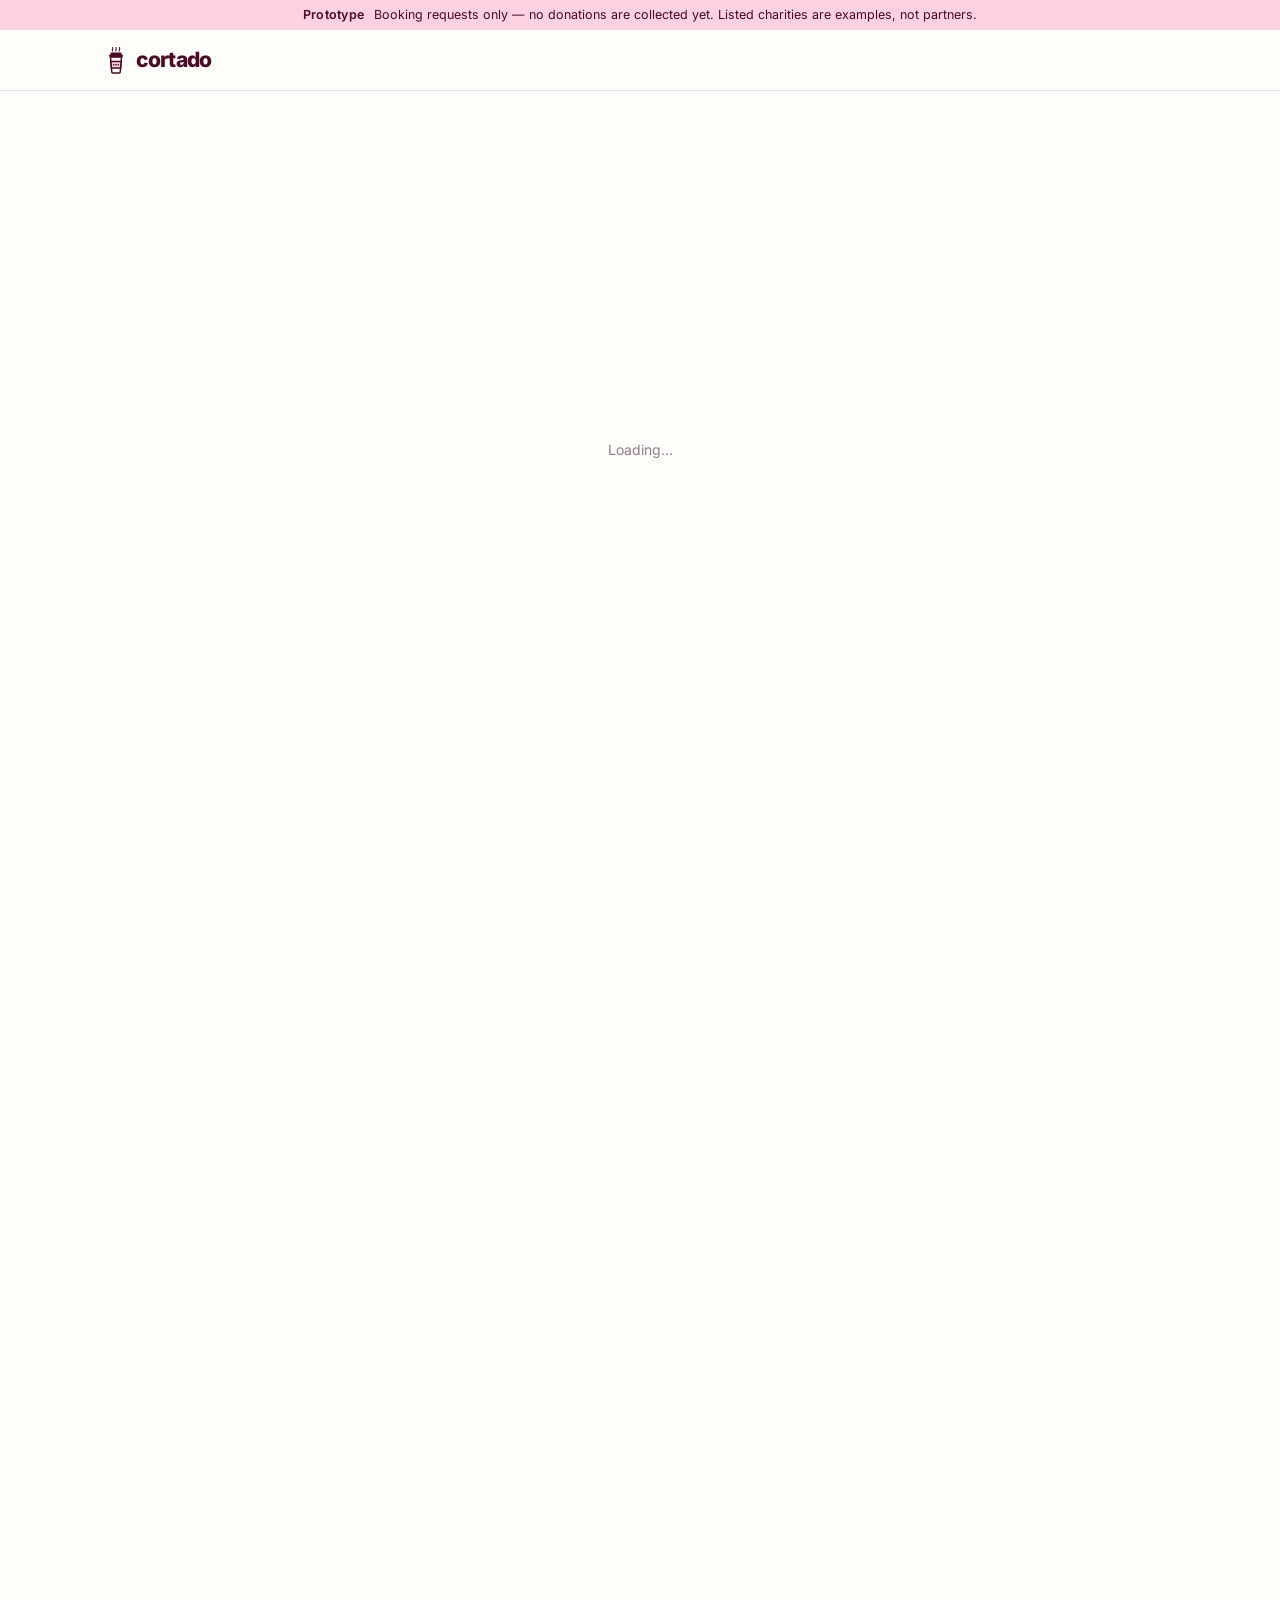
<file: index.html>
<!doctype html>
<html lang="en">
<head>
<meta charset="utf-8">
<meta name="viewport" content="width=device-width, initial-scale=1">
<title>Cortado</title>
<meta name="description" content="Cortado turns coffee-chat requests into scheduled one-on-one career conversations between students and bankers. Every chat is a donation to charity.">
<meta name="theme-color" content="#4A0A26">
<link rel="icon" href="assets/logo.svg" type="image/svg+xml">
<link rel="preload" href="fonts/inter-latin-wght-normal.woff2" as="font" type="font/woff2" crossorigin>
<link rel="stylesheet" href="styles.css?v=2">
</head>
<body>
<!-- icon sprite (referenced via <use href="#i-…">) -->
<svg width="0" height="0" style="position:absolute" aria-hidden="true" focusable="false">
  <defs>
    <symbol id="i-check" viewBox="0 0 24 24"><path d="M20 6 9 17l-5-5"/></symbol>
    <symbol id="i-shield-check" viewBox="0 0 24 24"><path d="M20 13c0 5-3.5 7.5-7.66 8.95a1 1 0 0 1-.67-.01C7.5 20.5 4 18 4 13V6a1 1 0 0 1 1-1c2 0 4.5-1.2 6.24-2.72a1.17 1.17 0 0 1 1.52 0C14.51 3.81 17 5 19 5a1 1 0 0 1 1 1z"/><path d="m9 12 2 2 4-4"/></symbol>
    <symbol id="i-cap" viewBox="0 0 24 24"><path d="M21.42 10.922a1 1 0 0 0-.019-1.838L12.83 5.18a2 2 0 0 0-1.66 0L2.6 9.08a1 1 0 0 0 0 1.832l8.57 3.908a2 2 0 0 0 1.66 0z"/><path d="M22 10v6"/><path d="M6 12.5V16a6 3 0 0 0 12 0v-3.5"/></symbol>
    <symbol id="i-briefcase" viewBox="0 0 24 24"><path d="M16 20V4a2 2 0 0 0-2-2h-4a2 2 0 0 0-2 2v16"/><rect width="20" height="14" x="2" y="6" rx="2"/></symbol>
    <symbol id="i-info" viewBox="0 0 24 24"><circle cx="12" cy="12" r="10"/><path d="M12 16v-4"/><path d="M12 8h.01"/></symbol>
    <symbol id="i-search" viewBox="0 0 24 24"><circle cx="11" cy="11" r="8"/><path d="m21 21-4.3-4.3"/></symbol>
    <symbol id="i-inbox" viewBox="0 0 24 24"><path d="M22 12h-6l-2 3h-4l-2-3H2"/><path d="M5.45 5.11 2 12v6a2 2 0 0 0 2 2h16a2 2 0 0 0 2-2v-6l-3.45-6.89A2 2 0 0 0 16.76 4H7.24a2 2 0 0 0-1.79 1.11z"/></symbol>
    <symbol id="i-mail" viewBox="0 0 24 24"><rect width="20" height="16" x="2" y="4" rx="2"/><path d="m22 7-8.97 5.7a1.94 1.94 0 0 1-2.06 0L2 7"/></symbol>
    <symbol id="i-arrow-right" viewBox="0 0 24 24"><path d="M5 12h14"/><path d="m12 5 7 7-7 7"/></symbol>
    <symbol id="i-star" viewBox="0 0 24 24"><path d="M11.52 2.3a.53.53 0 0 1 .95 0l2.31 4.68a2.12 2.12 0 0 0 1.6 1.16l5.16.76a.53.53 0 0 1 .3.9l-3.74 3.64a2.12 2.12 0 0 0-.61 1.88l.88 5.14a.53.53 0 0 1-.77.56l-4.62-2.43a2.12 2.12 0 0 0-1.97 0L6.4 21.01a.53.53 0 0 1-.77-.56l.88-5.14a2.12 2.12 0 0 0-.61-1.88L2.16 9.8a.53.53 0 0 1 .3-.9l5.16-.76a2.12 2.12 0 0 0 1.6-1.16z"/></symbol>
    <symbol id="i-heart" viewBox="0 0 24 24"><path d="M19 14c1.49-1.46 3-3.21 3-5.5A5.5 5.5 0 0 0 16.5 3c-1.76 0-3 .5-4.5 2-1.5-1.5-2.74-2-4.5-2A5.5 5.5 0 0 0 2 8.5c0 2.3 1.5 4.05 3 5.5l7 7Z"/></symbol>
    <symbol id="i-calendar" viewBox="0 0 24 24"><rect width="18" height="18" x="3" y="4" rx="2"/><path d="M16 2v4"/><path d="M8 2v4"/><path d="M3 10h18"/></symbol>
    <!-- brand mark (colors from CSS tokens, so it adapts to dark mode) -->
    <symbol id="logo-mark" viewBox="0 0 48 56">
      <g class="steam" style="fill:none; stroke:var(--logo-ink); stroke-width:2.2; stroke-linecap:round;">
        <path d="M17 10c-2-2.2 2-3.8 0-7"/><path d="M24 10c-2-2.2 2-3.8 0-7"/><path d="M31 10c-2-2.2 2-3.8 0-7"/>
      </g>
      <rect x="13" y="13" width="22" height="5" rx="2" style="fill:var(--logo-ink)"/>
      <rect x="10" y="17" width="28" height="5" rx="2.5" style="fill:var(--logo-ink)"/>
      <path d="M13 22h22l-2.5 30a2 2 0 0 1-2 2H17.5a2 2 0 0 1-2-2z" style="fill:var(--logo-cup); stroke:var(--logo-ink); stroke-width:3; stroke-linejoin:round;"/>
      <path d="M13.75 31h20.5l-1.08 13H14.83z" style="fill:var(--logo-sleeve); stroke:var(--logo-ink); stroke-width:3; stroke-linejoin:round;"/>
      <g style="fill:var(--logo-dot)"><circle cx="19.5" cy="37.5" r="1.7"/><circle cx="24" cy="37.5" r="1.7"/><circle cx="28.5" cy="37.5" r="1.7"/></g>
    </symbol>
  </defs>
</svg>

<div class="demo-bar"><b>Prototype</b> Booking requests only — no donations are collected yet. Listed charities are examples, not partners.</div>

<div class="nav" id="siteNav">
  <div class="nav-inner">
    <button class="logo" data-action="logo" aria-label="Cortado home">
      <svg class="logo-mark" aria-hidden="true"><use href="#logo-mark"/></svg>
      <span class="logo-text">cortado</span>
    </button>
    <div class="navtabs" id="navtabs"></div>
    <div class="nav-right" id="navRight"></div>
  </div>
</div>

<!-- ============ HOME (visitors) ============ -->
<section class="view" data-view="home" id="view-home">
  <div class="wrap hero">
    <div class="hero-grid">
      <div>
        <span class="eyebrow">One coffee chat. One banker. One good cause.</span>
        <h1>The coffee chat your LinkedIn message never got — and it does some good.</h1>
        <p class="hero-sub">Students book a one-on-one career conversation with a working or former banker. Instead of a fee, they make a donation to the banker's chosen charity. Bankers get their coffee-chat requests into one calendar — and keep nothing for themselves.</p>
        <div class="hero-actions">
          <button class="btn btn-primary" data-action="go" data-view="marketplace">Browse bankers</button>
          <button class="btn btn-ghost" data-action="becomeBanker">Offer your time</button>
        </div>
        <p class="hero-note">100% of every donation goes to charity. Cortado is funded by ads.</p>
      </div>
      <div class="hero-visual">
        <div class="hero-blob" aria-hidden="true"><svg class="hero-mark"><use href="#logo-mark"/></svg></div>
        <div class="hero-card" id="heroCard"></div>
      </div>
    </div>
  </div>

  <div class="wrap section-tight">
    <div class="section-head">
      <span class="eyebrow">How it works</span>
      <h2>Three steps between you and a real answer</h2>
    </div>
    <div class="steps">
      <div class="step"><div class="step-num">01</div><h3>Find the right person</h3><p>Filter by role and expertise and see what other students rated each banker. Every profile shows experience, open time slots, the donation and the charity it supports.</p></div>
      <div class="step"><div class="step-num">02</div><h3>Request a time slot</h3><p>Pick an open slot and send your questions. The banker confirms, so nothing is booked without their say-so. Your donation goes to their charity in full.</p></div>
      <div class="step"><div class="step-num">03</div><h3>Talk, then rate</h3><p>30 to 60 minutes, one-on-one. Afterwards you rate the chat — that rating is what the next student relies on.</p></div>
    </div>
  </div>

  <div class="band" id="featuredSection" hidden>
    <div class="wrap section-tight">
      <div class="section-head">
        <span class="eyebrow">Available now</span>
        <h2>Bankers currently taking requests</h2>
      </div>
      <div class="banker-grid" id="featuredGrid"></div>
    </div>
  </div>

  <div class="wrap section">
    <div class="split">
      <div class="panel">
        <h3>For students</h3>
        <p>Get a first-hand answer instead of guessing what recruiting really looks like — and know your money does some good.</p>
        <ul>
          <li><svg class="ic"><use href="#i-star"/></svg>Ratings from students who actually had the chat</li>
          <li><svg class="ic"><use href="#i-check"/></svg>Donation and open slots visible before you request</li>
          <li><svg class="ic"><use href="#i-heart"/></svg>100% of your donation goes to the banker's charity</li>
        </ul>
        <button class="btn btn-primary" data-action="go" data-view="marketplace">Browse bankers</button>
      </div>
      <div class="panel panel-brand">
        <h3>For bankers</h3>
        <p>Too many “quick coffee?” messages on LinkedIn? Put them into one calendar and turn each one into a donation.</p>
        <ul>
          <li><svg class="ic"><use href="#i-calendar"/></svg>You open the slots, you confirm every request</li>
          <li><svg class="ic"><use href="#i-heart"/></svg>You pick the charity; you receive no money yourself</li>
          <li><svg class="ic"><use href="#i-check"/></svg>Privately, in your free time — no work email, no employer link</li>
          <li><svg class="ic"><use href="#i-check"/></svg>Your name stays private until you confirm a request</li>
        </ul>
        <button class="btn btn-outline" data-action="becomeBanker">Create a profile</button>
      </div>
    </div>
  </div>

  <div class="wrap" id="homeAd"></div>

  <div class="band">
    <div class="wrap section-tight">
      <div class="section-head">
        <span class="eyebrow">Questions</span>
        <h2>Before you request</h2>
      </div>
      <div class="faq">
        <details open>
          <summary>Where does my money go?</summary>
          <p>To the charity the banker picked from our list — in full. Cortado collects the donation and forwards 100% of it. The banker receives nothing. In this prototype no money is collected yet.</p>
        </details>
        <details>
          <summary>How does Cortado make money?</summary>
          <p>Only through ads on the site, for example from graduate programmes, prep courses or finance tools. Ads are placed by topic, not by tracking you, and never presented as an endorsement by a banker.</p>
        </details>
        <details>
          <summary>How do I know a banker is who they say they are?</summary>
          <p>Cortado does not check employers — that would tie a private activity to the banker's workplace. Instead, every banker signs a self-declaration, and after every chat the student rates it. Ratings are public and anonymous, and only students with a confirmed chat can leave one. Profiles with repeated poor ratings or reports are hidden by our team.</p>
        </details>
        <details>
          <summary>Is this a conflict of interest for bankers?</summary>
          <p>Bankers take part privately and receive no payment or other benefit. They make no promises about jobs or referrals and do not take part in a hiring decision about a student they met here (or disclose the contact). Chats cover careers and recruiting only — never confidential deal, client or trade information.</p>
        </details>
        <details>
          <summary>What if a banker cancels?</summary>
          <p>Your slot is released, no donation is collected, and you can request another open slot with the same banker or someone else.</p>
        </details>
        <details>
          <summary>Why don't profiles show names?</summary>
          <p>Banker profiles show role, experience and what the person can help with. A banker's name and contact details are shared only once they confirm your request. Bankers see the name of the student who requests a chat.</p>
        </details>
        <details>
          <summary>What does "former" mean on a profile?</summary>
          <p>Former bankers share first-hand experience from past roles, for example three years as an analyst in New York. They are labelled clearly, so you always know whether you are talking to someone who works there today.</p>
        </details>
      </div>
    </div>
  </div>

  <div class="wrap section-tight">
    <div class="cta-card">
      <svg class="cta-mark" aria-hidden="true"><use href="#logo-mark"/></svg>
      <div style="flex:1; min-width:240px;">
        <h3>Ready for your first coffee chat?</h3>
        <p>Create your profile in a few minutes — as a student, as a banker, or both.</p>
      </div>
      <div style="display:flex; gap:10px; flex-wrap:wrap;">
        <button class="btn btn-primary" data-action="start">Get started</button>
        <button class="btn btn-ghost" data-action="go" data-view="marketplace">Browse bankers</button>
      </div>
    </div>
  </div>
</section>

<!-- ============ WELCOME / ONBOARDING ============ -->
<section class="view" data-view="welcome" id="view-welcome" hidden>
  <div class="wrap onb" id="onbBody"></div>
</section>

<!-- ============ MARKETPLACE ============ -->
<section class="view" data-view="marketplace" id="view-marketplace" hidden>
  <div class="wrap" style="padding-top:48px;">
    <div class="section-head">
      <span class="eyebrow">Browse bankers</span>
      <h2>Find someone who has done what you want to do</h2>
    </div>
    <div class="filter-bar">
      <input type="search" class="input" id="searchInput" placeholder="Search by bank, role, city or charity">
      <select id="filterTag" aria-label="Expertise">
        <option value="">All expertise</option>
      </select>
      <select id="filterType" aria-label="Experience type">
        <option value="">Current &amp; former</option>
        <option value="current">Current bankers</option>
        <option value="former">Former / experienced</option>
      </select>
      <select id="filterSort" aria-label="Sort">
        <option value="rating">Sort: Best match</option>
        <option value="top">Sort: Top rated</option>
        <option value="price-asc">Sort: Donation (low to high)</option>
        <option value="price-desc">Sort: Donation (high to low)</option>
        <option value="new">Sort: Newest</option>
      </select>
    </div>
    <p class="result-count" id="resultCount"></p>
    <div class="banker-grid" id="marketplaceGrid"></div>
  </div>
</section>

<!-- ============ MY BOOKINGS (student) ============ -->
<section class="view" data-view="bookings" id="view-bookings" hidden>
  <div class="wrap" style="padding-top:48px; max-width:760px;">
    <div class="section-head">
      <span class="eyebrow">My bookings</span>
      <h2>Your conversation requests</h2>
      <p>Requests are confirmed by the banker. Names and contact details appear here once a request is confirmed. After the chat, rate it here.</p>
    </div>
    <div id="bookingsList"></div>
  </div>
</section>

<!-- ============ DASHBOARD (banker) ============ -->
<section class="view" data-view="dashboard" id="view-dashboard" hidden>
  <div class="wrap" style="padding-top:48px;">
    <div class="section-head">
      <span class="eyebrow">Banker dashboard</span>
      <h2>Your chats, your charity, your ratings</h2>
    </div>
    <div id="dashboardBody"></div>
  </div>
</section>

<footer>
  <div class="wrap footer-grid">
    <div class="footer-brand">
      <div class="logo" style="cursor:default;">
        <svg class="logo-mark" aria-hidden="true"><use href="#logo-mark"/></svg>
        <span class="logo-text">cortado</span>
      </div>
      <p>One-on-one career conversations between students and bankers. Every chat is a donation to charity.</p>
    </div>
    <div class="footer-col">
      <h5>For students</h5>
      <button data-action="go" data-view="marketplace">Browse bankers</button>
      <button data-action="go" data-view="bookings">My bookings</button>
    </div>
    <div class="footer-col">
      <h5>For bankers</h5>
      <button data-action="becomeBanker">Create a profile</button>
      <button data-action="go" data-view="dashboard">Dashboard</button>
    </div>
    <div class="footer-col">
      <h5>Trust &amp; compliance</h5>
      <p>Bankers take part privately and receive no money. Trust comes from student ratings after every chat. Careers and recruiting only — never confidential deal or client information.</p>
      <button data-action="advertise" style="margin-top:10px;">Advertise on Cortado</button>
    </div>
  </div>
  <div class="wrap footer-bottom">
    <span>cortado — prototype. No donations are collected yet; listed charities are examples, not partners. Funded by ads.</span>
  </div>
</footer>

<!-- ============ MODAL ============ -->
<div class="overlay" id="overlay" hidden>
  <div class="modal" id="modalBox">
    <button class="modal-close" data-action="closeModal" aria-label="Close">&times;</button>
    <div id="modalBody"></div>
  </div>
</div>

<script src="js/vendor/supabase.js?v=2"></script>
<script src="js/config.js?v=2"></script>
<script src="js/core.js?v=2"></script>
<script src="js/market.js?v=2"></script>
<script src="js/dashboard.js?v=2"></script>
<script src="js/onboarding.js?v=2"></script>
<script src="js/nav.js?v=2"></script>
<script src="js/app.js?v=2"></script>
</body>
</html>
</file>
<file: styles.css>
/* Cortado — design tokens + components. Self-hosted Inter, no external requests. */
@font-face{
  font-family:'Inter'; font-style:normal; font-weight:100 900; font-display:swap;
  src:url('fonts/inter-latin-wght-normal.woff2') format('woff2-variations');
}

:root{
  /* brand: plum #4A0A26, espresso #2E0618, milk-foam pink #FFD1E3, cream #FFFDF9 (from the logo) */
  --plum:#4A0A26; --espresso:#2E0618; --pink:#FFD1E3; --cream:#FFFDF9;
  --bg:#FFFDF9; --bg-subtle:#FBF2F4; --surface:#FFFFFF; --surface-2:#F6E9EE;
  --border:#EEDFE4; --border-strong:#DCC5CE;
  --ink:#2E0618; --ink-soft:#6A4A57; --ink-faint:#977C88;
  --primary:#4A0A26; --primary-hover:#651236; --primary-ink:#FFFDF9;
  --accent:#9C2A5C; --accent-soft:#FFE6EF;
  --brand-soft:#FFD1E3; --brand-soft-ink:#4A0A26;
  --star:#C7366F; --star-off:#E8D6DD;
  --green:#0F6B46; --green-soft:#E1F3EA;
  --amber:#8A5A00; --amber-soft:#FBF1DA;
  --red:#B3261E; --red-soft:#FBE7E5;
  --logo-ink:#4A0A26; --logo-cup:#FFFDF9; --logo-sleeve:#FFD1E3; --logo-dot:#4A0A26;
  --shadow:46,6,24;
  --radius:12px; --radius-sm:8px;
  color-scheme:light;
}
@media (prefers-color-scheme: dark){
  :root:not([data-theme="light"]){
    --bg:#1A0610; --bg-subtle:#220A16; --surface:#2A0E1C; --surface-2:#371526;
    --border:#4A2235; --border-strong:#653249;
    --ink:#FFF1F6; --ink-soft:#D9B8C6; --ink-faint:#A58594;
    --primary:#FFD1E3; --primary-hover:#FFE6EF; --primary-ink:#2E0618;
    --accent:#FF9EC4; --accent-soft:#4A1730;
    --brand-soft:#4A1730; --brand-soft-ink:#FFD1E3;
    --star:#FF8DB9; --star-off:#5A2D42;
    --green:#4FCB8F; --green-soft:#143528;
    --amber:#E0B450; --amber-soft:#33290F;
    --red:#EE8B7B; --red-soft:#3A2220;
    --logo-ink:#FFD1E3; --logo-cup:#2A0E1C; --logo-sleeve:#FFD1E3; --logo-dot:#2E0618;
    --shadow:0,0,0;
    color-scheme:dark;
  }
}

*{box-sizing:border-box;}
html{-webkit-text-size-adjust:100%;}
body{
  margin:0; background:var(--bg); color:var(--ink);
  font-family:'Inter',system-ui,-apple-system,'Segoe UI',Roboto,sans-serif;
  font-size:15px; line-height:1.55; font-feature-settings:'cv11','ss03';
  -webkit-font-smoothing:antialiased;
}
h1,h2,h3,h4,h5{margin:0; font-weight:600; letter-spacing:-0.02em; line-height:1.2; text-wrap:balance;}
p{margin:0;}
a{color:var(--accent);}
button{font-family:inherit;}
img,svg{max-width:100%;}
[hidden]{display:none !important;}
:focus-visible{outline:2px solid var(--accent); outline-offset:2px;}
.tnum{font-variant-numeric:tabular-nums;}
@media (prefers-reduced-motion: reduce){ *{animation-duration:.01ms !important; transition-duration:.01ms !important;} }

.ic{width:1.15em; height:1.15em; flex:none; vertical-align:-0.2em; fill:none; stroke:currentColor; stroke-width:2; stroke-linecap:round; stroke-linejoin:round;}

.wrap{max-width:1120px; margin:0 auto; padding-inline:24px;}
@media (max-width:640px){ .wrap{padding-inline:16px;} }
.band{background:var(--bg-subtle); border-block:1px solid var(--border);}

/* ---------- Prototype bar ---------- */
.demo-bar{background:var(--brand-soft); color:var(--brand-soft-ink); font-size:12.5px; text-align:center; padding:6px 16px; line-height:1.4;}
.demo-bar b{color:inherit; font-weight:600; letter-spacing:.02em; margin-right:6px;}

/* ---------- Nav ---------- */
.nav{position:sticky; top:0; z-index:40; background:color-mix(in srgb, var(--bg) 92%, transparent); backdrop-filter:blur(10px); border-bottom:1px solid var(--border);}
.nav-inner{max-width:1120px; margin:0 auto; padding:0 24px; height:60px; display:flex; align-items:center; gap:28px;}
@media (max-width:640px){ .nav-inner{padding:0 16px; gap:14px;} }
.logo{display:flex; align-items:center; gap:8px; font-weight:800; font-size:21px; letter-spacing:-0.04em; white-space:nowrap; cursor:pointer; border:none; background:none; color:var(--logo-ink); padding:0;}
.logo .logo-mark{width:24px; height:28px; flex:none;}
.logo:hover .steam{animation:steam 1.6s ease-in-out infinite;}
@keyframes steam{ 0%,100%{transform:translateY(0); opacity:1;} 50%{transform:translateY(-1.5px); opacity:.55;} }
.navtabs{display:flex; gap:4px; flex:1; min-width:0; overflow-x:auto; scrollbar-width:none; height:100%;}
.navtabs::-webkit-scrollbar{display:none;}
.navtab{border:none; background:none; color:var(--ink-soft); font-size:14px; font-weight:500; padding:0 12px; cursor:pointer; white-space:nowrap; height:100%; position:relative;}
.navtab:hover{color:var(--ink);}
.navtab.active{color:var(--ink);}
.navtab.active::after{content:''; position:absolute; left:12px; right:12px; bottom:-1px; height:3px; border-radius:3px 3px 0 0; background:var(--accent);}
@media (max-width:640px){ .logo-text{display:none;} }

.nav-right{display:flex; align-items:center; gap:12px; flex:none; margin-left:auto;}
.role-switch{display:inline-flex; border:1px solid var(--border); border-radius:var(--radius-sm); padding:2px; background:var(--bg-subtle);}
.role-switch button{border:none; background:none; color:var(--ink-soft); font-size:13px; font-weight:500; padding:5px 12px; border-radius:4px; cursor:pointer;}
.role-switch button.active{background:var(--surface); color:var(--ink); box-shadow:0 0 0 1px var(--border);}
.acct{position:relative;}
.acct-btn{width:34px; height:34px; border-radius:50%; border:1px solid transparent; background:var(--brand-soft); color:var(--brand-soft-ink); font-weight:600; font-size:12.5px; cursor:pointer;}
.acct-btn:hover{border-color:var(--ink-faint);}
.acct-menu{position:absolute; top:calc(100% + 10px); right:0; width:272px; background:var(--surface); border:1px solid var(--border); border-radius:var(--radius); box-shadow:0 12px 32px rgba(var(--shadow),.14); padding:6px; z-index:60;}
.acct-head{padding:10px 12px 12px; border-bottom:1px solid var(--border); margin-bottom:6px;}
.acct-head b{display:block; font-size:14px; font-weight:600;}
.acct-head span{font-size:12.5px; color:var(--ink-faint); word-break:break-all;}
.acct-menu button{display:block; width:100%; text-align:left; background:none; border:none; padding:8px 12px; border-radius:var(--radius-sm); font-size:13.5px; color:var(--ink); cursor:pointer;}
.acct-menu button:hover{background:var(--surface-2);}
.acct-label{font-size:11.5px; font-weight:600; color:var(--ink-faint); padding:10px 12px 4px;}

/* ---------- Buttons ---------- */
.btn{
  display:inline-flex; align-items:center; justify-content:center; gap:8px;
  border-radius:999px; border:1px solid transparent; padding:0 18px; height:40px; font-size:14px; font-weight:600;
  cursor:pointer; transition:background .15s, border-color .15s, color .15s; text-decoration:none; white-space:nowrap;
}
.btn-primary{background:var(--primary); color:var(--primary-ink);}
.btn-primary:hover{background:var(--primary-hover);}
.btn-ghost{background:transparent; color:var(--ink); border-color:var(--border-strong);}
.btn-ghost:hover{background:var(--surface-2);}
.btn-outline{background:var(--surface); color:var(--ink); border-color:var(--border-strong);}
.btn-outline:hover{border-color:var(--ink); }
.btn-danger{background:transparent; color:var(--red); border-color:var(--border-strong);}
.btn-danger:hover{background:var(--red-soft); border-color:var(--red);}
.btn-block{width:100%;}
.btn-sm{height:32px; padding:0 12px; font-size:13px;}
.btn:disabled{opacity:.45; cursor:not-allowed;}

/* ---------- Layout helpers ---------- */
.view{padding-bottom:56px;}
.section{padding-block:72px;}
.section-tight{padding-block:48px;}
.eyebrow{font-size:13px; font-weight:600; color:var(--accent); margin-bottom:10px; display:block;}
.section-head{max-width:640px; margin-bottom:36px;}
.section-head h2{font-size:clamp(26px,3.2vw,34px);}
.section-head p{color:var(--ink-soft); margin-top:12px; font-size:16px;}

/* ---------- Hero ---------- */
.hero{padding-top:72px; padding-bottom:64px;}
.hero-grid{display:grid; grid-template-columns:1.15fr .85fr; gap:64px; align-items:center;}
@media (max-width:860px){ .hero-grid{grid-template-columns:1fr; gap:40px;} .hero{padding-top:48px;} }
.hero h1{font-size:clamp(34px,4.6vw,52px); line-height:1.05; letter-spacing:-0.035em;}
.hero-sub{margin-top:22px; font-size:18px; color:var(--ink-soft); max-width:52ch; line-height:1.55;}
.hero-actions{display:flex; gap:12px; margin-top:32px; flex-wrap:wrap;}
.hero-actions .btn{height:44px; padding:0 22px; font-size:15px;}
.hero-note{margin-top:18px; font-size:13px; color:var(--ink-faint);}
.hero h1{color:var(--ink);}
.hero-visual{position:relative; padding:150px 0 0 32px;}
@media (max-width:860px){ .hero-visual{padding:120px 0 0 0;} }
.hero-blob{position:absolute; top:0; right:-8px; width:min(80%,360px); aspect-ratio:1; border-radius:42% 58% 55% 45% / 48% 42% 58% 52%; background:var(--brand-soft); display:flex; justify-content:center; align-items:flex-start; padding-top:22px;}
@media (max-width:860px){ .hero-blob{width:240px; padding-top:14px;} }
.hero-mark{width:30%; aspect-ratio:48/56; height:auto; transform:rotate(-8deg);}
.hero-mark .steam{animation:steam 2.4s ease-in-out infinite;}
.hero-card{position:relative; background:var(--surface); border:1px solid var(--border); border-radius:18px; padding:20px; box-shadow:0 18px 48px rgba(var(--shadow),.12);}
.hero-card-label{font-size:12.5px; font-weight:600; color:var(--ink-soft); margin-bottom:12px; display:flex; align-items:center; gap:8px;}
.hero-card .banker-card{box-shadow:none;}
.hero-card .banker-card:hover{border-color:var(--border);}

/* ---------- Steps / value props ---------- */
.steps{display:grid; grid-template-columns:repeat(3,1fr); gap:0; border-top:1px solid var(--border-strong);}
@media (max-width:760px){ .steps{grid-template-columns:1fr;} }
.step{padding:24px 28px 8px 0;}
@media (max-width:760px){ .step{padding-right:0;} }
.step-num{font-size:13px; color:var(--ink-faint); font-weight:600; margin-bottom:14px; font-variant-numeric:tabular-nums;}
.step h3{font-size:18px; margin-bottom:8px;}
.step p{color:var(--ink-soft); font-size:14.5px;}

.split{display:grid; grid-template-columns:1fr 1fr; gap:20px;}
@media (max-width:800px){ .split{grid-template-columns:1fr;} }
.panel{background:var(--surface); border:1px solid var(--border); border-radius:var(--radius); padding:28px;}
.panel h3{font-size:19px; margin-bottom:6px;}
.panel > p{color:var(--ink-soft); font-size:14.5px; margin-bottom:18px;}
.panel ul{margin:0 0 22px; padding:0; list-style:none; display:flex; flex-direction:column; gap:10px; font-size:14.5px;}
.panel li{display:flex; gap:10px; align-items:flex-start;}
.panel li .ic{color:var(--accent); margin-top:3px;}
.panel-brand{background:var(--brand-soft); border-color:transparent; color:var(--brand-soft-ink);}
.panel-brand > p, .panel-brand li{color:var(--brand-soft-ink);}
.panel-brand li .ic{color:var(--brand-soft-ink);}

.cta-card{display:flex; align-items:center; gap:24px; flex-wrap:wrap; background:var(--primary); color:var(--primary-ink); border-radius:20px; padding:28px 32px; --logo-ink:var(--pink); --logo-cup:var(--primary); --logo-dot:var(--espresso);}
.cta-card h3{font-size:22px; margin-bottom:6px;}
.cta-card p{opacity:.8; font-size:14.5px;}
.cta-card .btn-primary{background:var(--pink); color:var(--espresso);}
.cta-card .btn-primary:hover{background:#fff;}
.cta-card .btn-ghost{color:var(--primary-ink); border-color:color-mix(in srgb, var(--primary-ink) 40%, transparent);}
.cta-card .btn-ghost:hover{background:color-mix(in srgb, var(--primary-ink) 10%, transparent);}
.cta-mark{width:44px; height:52px; flex:none;}

/* ---------- Banker cards / grid ---------- */
.banker-grid{display:grid; grid-template-columns:repeat(3,minmax(0,1fr)); gap:16px;}
@media (max-width:960px){ .banker-grid{grid-template-columns:repeat(2,minmax(0,1fr));} }
@media (max-width:640px){ .banker-grid{grid-template-columns:minmax(0,1fr);} }

.banker-card{
  background:var(--surface); border:1px solid var(--border); border-radius:var(--radius); padding:20px;
  display:flex; flex-direction:column; gap:14px; position:relative; transition:border-color .15s;
}
.banker-card:hover{border-color:var(--border-strong);}
.banker-top{display:flex; gap:14px; align-items:flex-start;}
.avatar{width:48px; height:48px; border-radius:var(--radius-sm); flex:none; display:grid; place-items:center; font-weight:600; font-size:16px; color:var(--brand-soft-ink); background:var(--brand-soft); border:none; letter-spacing:-0.01em;}
.avatar-lg{width:64px; height:64px; font-size:21px; border-radius:var(--radius);}
.banker-id{min-width:0; flex:1;}
.banker-id .name{font-weight:600; font-size:15.5px; overflow:hidden; text-overflow:ellipsis; white-space:nowrap; padding-right:64px;}
.banker-id .role{color:var(--ink-soft); font-size:13.5px; margin-top:2px; overflow:hidden; text-overflow:ellipsis; white-space:nowrap;}
.banker-id .loc{color:var(--ink-faint); font-size:12.5px; margin-top:2px;}
.new-badge, .ribbon-badge{position:absolute; top:16px; right:16px; font-size:11.5px; font-weight:600; padding:2px 8px; border-radius:4px; background:var(--accent-soft); color:var(--accent);}
.verified{display:inline-flex; color:var(--green); vertical-align:-2px;}
.verified .ic{width:14px; height:14px;}

.rating{display:flex; align-items:center; gap:6px; font-size:13px; color:var(--ink-soft);}
.rating b{color:var(--ink); font-weight:600; font-variant-numeric:tabular-nums;}
.rating-none{color:var(--ink-faint);}
.stars{display:inline-flex; gap:1px;}
.star{width:15px; height:15px; fill:var(--star-off); stroke:none;}
.star.on{fill:var(--star);}

.charity-chip{display:flex; align-items:center; gap:7px; font-size:12.5px; color:var(--brand-soft-ink); background:var(--brand-soft); border-radius:999px; padding:5px 11px; align-self:flex-start; max-width:100%;}
.charity-chip span{overflow:hidden; text-overflow:ellipsis; white-space:nowrap;}
.charity-chip .ic{width:13px; height:13px; fill:currentColor; stroke:none;}
.charity-chip b{font-weight:600;}
.charity-box{display:flex; gap:12px; align-items:flex-start; background:var(--brand-soft); color:var(--brand-soft-ink); border-radius:var(--radius-sm); padding:14px 16px; margin-bottom:12px; font-size:13.5px;}
.charity-box .ic{width:18px; height:18px; margin-top:1px; fill:currentColor; stroke:none;}
.charity-box b{display:block; font-weight:600; font-size:14px; margin-bottom:2px;}

.charity-pick{display:grid; grid-template-columns:repeat(2,minmax(0,1fr)); gap:8px;}
@media (max-width:560px){ .charity-pick{grid-template-columns:minmax(0,1fr);} }
.charity-opt{display:flex; gap:10px; align-items:flex-start; border:1px solid var(--border-strong); border-radius:var(--radius-sm); padding:10px 12px; cursor:pointer; background:var(--surface);}
.charity-opt:hover{border-color:var(--ink-faint);}
.charity-opt:has(input:checked){border-color:var(--primary); box-shadow:0 0 0 1px var(--primary); background:var(--brand-soft); color:var(--brand-soft-ink);}
.charity-opt input{margin-top:3px; accent-color:var(--primary); flex:none;}
.charity-opt b{display:block; font-size:13.5px; font-weight:600;}
.charity-opt small{display:block; font-size:12px; color:var(--ink-soft); line-height:1.4; margin-top:2px;}
.declare-list{display:flex; flex-direction:column; gap:10px; margin-bottom:20px;}

.reviews{border-top:1px solid var(--border); margin-top:14px; padding-top:14px;}
.reviews h4{font-size:14.5px; margin-bottom:10px;}
.review{padding:10px 0; border-bottom:1px solid var(--border);}
.review:last-child{border-bottom:none;}
.review-date{font-size:12px; color:var(--ink-faint); margin-left:8px;}
.review p{font-size:13.5px; color:var(--ink); margin-top:4px;}
.reviews-empty{font-size:13px; color:var(--ink-faint); margin-top:14px;}

/* ---------- Ads (house placeholders, no third-party requests) ---------- */
.ad-label{display:inline-block; font-size:10.5px; font-weight:700; letter-spacing:.08em; text-transform:uppercase; color:var(--ink-faint); border:1px solid var(--border-strong); border-radius:4px; padding:1px 6px; margin-bottom:10px;}
.ad-card{border:1px dashed var(--border-strong); border-radius:var(--radius); padding:20px; background:var(--bg-subtle); display:flex; flex-direction:column; align-items:flex-start; gap:6px;}
.ad-card h4{font-size:15.5px;}
.ad-card p{font-size:13.5px; color:var(--ink-soft); margin-bottom:10px; flex:1;}
.ad-banner{display:flex; align-items:center; gap:20px; flex-wrap:wrap; border:1px dashed var(--border-strong); border-radius:var(--radius); padding:18px 22px; background:var(--bg-subtle); margin-block:8px 48px;}
.ad-banner .ad-label{margin:0;}
.ad-banner div{flex:1; min-width:220px;}
.ad-banner h4{font-size:15px;}
.ad-banner p{font-size:13.5px; color:var(--ink-soft); margin-top:2px;}
.booking-list + .ad-banner{margin-top:24px;}

/* ---------- Rating form ---------- */
.rate-form{flex-basis:100%; border-top:1px solid var(--border); padding-top:14px; display:flex; flex-direction:column; gap:8px; align-items:flex-start;}
.rate-form b{font-size:14px;}
.rate-hint{font-size:12.5px; color:var(--ink-faint);}
.star-input{display:inline-flex; flex-direction:row-reverse; gap:2px;}
.star-input input{position:absolute; opacity:0; pointer-events:none;}
.star-input label{cursor:pointer; padding:2px;}
.star-input .star{width:26px; height:26px; transition:fill .1s;}
.star-input label:hover .star, .star-input label:hover ~ label .star,
.star-input input:checked ~ label .star{fill:var(--star);}
.star-input input:focus-visible + label{outline:2px solid var(--accent); outline-offset:1px; border-radius:4px;}
.my-review{flex-basis:100%; font-size:13px; color:var(--ink-soft); display:flex; align-items:center; gap:8px; flex-wrap:wrap;}
.charity-change{display:flex; align-items:center; gap:8px; flex-wrap:wrap; margin-top:14px; font-size:13px;}
.charity-change label{font-weight:600;}
.charity-change select{width:auto; height:32px; font-size:13px;}
.dash-stat-brand{background:var(--brand-soft); color:var(--brand-soft-ink);}
.dash-stat-brand span{color:var(--brand-soft-ink);}

.tag-row{display:flex; flex-wrap:wrap; gap:6px;}
.tag{background:var(--surface-2); color:var(--ink-soft); font-size:12px; font-weight:500; padding:3px 8px; border-radius:4px; white-space:nowrap;}
.tag-accent{background:var(--surface-2); color:var(--ink);}
.tag-former{background:transparent; color:var(--ink); border:1px solid var(--border-strong); font-weight:600;}
.tag-demo{background:var(--amber-soft); color:var(--amber); font-weight:600;}

.banker-bottom{display:flex; align-items:center; justify-content:space-between; margin-top:auto; padding-top:14px; border-top:1px solid var(--border);}
.price{font-weight:600; font-size:15px; font-variant-numeric:tabular-nums;}
.price span{color:var(--ink-faint); font-weight:400; font-size:12.5px;}

.filter-bar{display:flex; gap:10px; flex-wrap:wrap; margin-bottom:24px; align-items:center;}
.filter-bar input[type=search]{flex:1; min-width:200px;}
.input, select, textarea{
  background:var(--surface); border:1px solid var(--border-strong); color:var(--ink); border-radius:var(--radius-sm);
  padding:0 12px; height:40px; font-size:14px; font-family:inherit; width:100%;
}
.input::placeholder, textarea::placeholder{color:var(--ink-faint);}
.input:focus, select:focus, textarea:focus{outline:2px solid var(--accent); outline-offset:-1px; border-color:var(--accent);}
select{cursor:pointer;}
.filter-bar select{width:auto;}
.result-count{font-size:13px; color:var(--ink-faint); margin-bottom:16px;}

/* ---------- FAQ ---------- */
.faq{border-top:1px solid var(--border-strong); max-width:820px;}
.faq details{border-bottom:1px solid var(--border); padding-block:18px;}
.faq summary{cursor:pointer; font-weight:600; font-size:15.5px; list-style:none; display:flex; justify-content:space-between; gap:12px;}
.faq summary::-webkit-details-marker{display:none;}
.faq summary::after{content:'+'; color:var(--ink-faint); font-size:20px; font-weight:400; flex:none; line-height:1;}
.faq details[open] summary::after{content:'−';}
.faq p{color:var(--ink-soft); margin-top:12px; font-size:14.5px; max-width:70ch;}

/* ---------- Forms ---------- */
.card{background:var(--surface); border:1px solid var(--border); border-radius:var(--radius); padding:28px;}
@media (max-width:640px){ .card{padding:20px;} }
.field{margin-bottom:18px;}
.field label{display:block; font-size:13px; font-weight:600; margin-bottom:6px;}
.field .hint{font-size:12.5px; color:var(--ink-faint); margin-top:6px;}
.field-row{display:grid; grid-template-columns:1fr 1fr; gap:14px;}
@media (max-width:560px){ .field-row{grid-template-columns:1fr;} }
.field-row-3{display:grid; grid-template-columns:1fr 1fr 1fr; gap:14px;}
@media (max-width:640px){ .field-row-3{grid-template-columns:1fr;} }
.checkbox-grid{display:grid; grid-template-columns:repeat(2,1fr); gap:8px;}
@media (max-width:560px){ .checkbox-grid{grid-template-columns:1fr;} }
.checkbox{display:flex; align-items:center; gap:10px; font-size:13.5px; background:var(--surface); border:1px solid var(--border); padding:9px 12px; border-radius:var(--radius-sm); cursor:pointer;}
.checkbox:hover{border-color:var(--border-strong);}
.checkbox input{accent-color:var(--primary);}
.consent-box{display:flex; gap:12px; align-items:flex-start; background:var(--bg-subtle); border:1px solid var(--border); border-radius:var(--radius-sm); padding:14px 16px; font-size:13.5px; color:var(--ink); line-height:1.55; cursor:pointer;}
.consent-box input{margin-top:3px; accent-color:var(--primary); flex:none;}
textarea{resize:vertical; min-height:96px; padding:10px 12px; height:auto; line-height:1.5;}
fieldset{border:none; padding:0; margin:0 0 22px 0; min-width:0;}
legend{font-size:13px; font-weight:600; margin-bottom:10px; padding:0;}
.side-note{background:var(--bg-subtle); border:1px solid var(--border); border-radius:var(--radius); padding:20px;}
.side-note h4{font-size:14.5px; margin-bottom:10px;}
.side-note ul{margin:0; padding-left:18px; color:var(--ink-soft); font-size:13.5px; display:flex; flex-direction:column; gap:8px;}
.disclosure-note{font-size:13px; color:var(--ink-soft); background:var(--bg-subtle); border:1px solid var(--border); border-radius:var(--radius-sm); padding:10px 12px; display:flex; gap:10px; align-items:flex-start;}
.disclosure-note .ic{margin-top:2px; color:var(--ink-faint);}

/* ---------- Empty / success ---------- */
.empty-state{text-align:center; padding:56px 20px; border:1px dashed var(--border-strong); border-radius:var(--radius);}
.empty-state .glyph{width:44px; height:44px; border-radius:50%; background:var(--surface-2); color:var(--ink-soft); display:grid; place-items:center; margin:0 auto 16px; font-size:20px;}
.empty-state h3{font-size:17px; margin-bottom:8px;}
.empty-state p{color:var(--ink-soft); font-size:14px; margin:0 auto 20px; max-width:44ch;}

.success-box{text-align:center; padding:32px 12px;}
.success-box .glyph{width:52px; height:52px; border-radius:50%; background:var(--green-soft); color:var(--green); display:grid; place-items:center; margin:0 auto 18px; font-size:24px;}
.success-box h3{font-size:21px; margin-bottom:8px;}
.success-box p{color:var(--ink-soft); font-size:14.5px; margin-bottom:24px;}

/* ---------- Bookings / dashboard ---------- */
.booking-list{display:flex; flex-direction:column; gap:10px;}
.booking-row{background:var(--surface); border:1px solid var(--border); border-radius:var(--radius); padding:16px 20px; display:flex; align-items:center; gap:16px; flex-wrap:wrap;}
.booking-info{flex:1; min-width:200px;}
.booking-info .who{font-weight:600; font-size:15px;}
.booking-info .meta{color:var(--ink-soft); font-size:13.5px; margin-top:3px;}
.badge{font-size:12px; font-weight:600; padding:3px 9px; border-radius:4px; white-space:nowrap;}
.badge-confirmed{background:var(--green-soft); color:var(--green);}
.badge-cancelled, .badge-declined{background:var(--red-soft); color:var(--red);}
.badge-requested, .badge-pending{background:var(--amber-soft); color:var(--amber);}
.booking-actions{display:flex; gap:8px; flex:none;}

.dash-stats{display:grid; grid-template-columns:repeat(auto-fit,minmax(170px,1fr)); gap:1px; background:var(--border); border:1px solid var(--border); border-radius:var(--radius); overflow:hidden; margin-bottom:32px;}
.dash-stat{background:var(--surface); padding:18px 20px;}
.dash-stat b{font-size:24px; font-weight:600; display:block; letter-spacing:-0.02em; font-variant-numeric:tabular-nums;}
.dash-stat span{font-size:13px; color:var(--ink-soft);}

.notice{display:flex; gap:14px; align-items:center; justify-content:space-between; flex-wrap:wrap; background:var(--accent-soft); border-radius:var(--radius-sm); padding:14px 16px; font-size:13.5px; margin-bottom:24px;}
.notice-warn{background:var(--amber-soft); border:1px solid color-mix(in srgb, var(--amber) 30%, transparent);}
.notice p{flex:1; min-width:220px;}

.slot-manage{display:flex; flex-direction:column; gap:8px; margin-bottom:14px;}
.slot-row{display:flex; align-items:center; justify-content:space-between; gap:12px; background:var(--surface); border:1px solid var(--border); border-radius:var(--radius-sm); padding:10px 14px; font-size:14px;}
.slot-row .state{font-size:12px; color:var(--ink-faint); font-weight:500;}
.add-slot{display:flex; gap:10px; flex-wrap:wrap;}
.add-slot .input{flex:1; min-width:200px; width:auto;}

/* ---------- Modal ---------- */
.overlay{position:fixed; inset:0; background:rgba(var(--shadow),.55); z-index:100; display:flex; align-items:flex-end; justify-content:center; padding:0;}
@media (min-width:640px){ .overlay{align-items:center; padding:24px;} }
.modal{background:var(--surface); width:100%; max-width:560px; max-height:92vh; overflow-y:auto; border-radius:14px 14px 0 0; padding:28px; position:relative; box-shadow:0 24px 64px rgba(var(--shadow),.3);}
@media (min-width:640px){ .modal{border-radius:14px;} }
.modal-close{position:absolute; top:16px; right:16px; background:transparent; border:none; width:32px; height:32px; border-radius:var(--radius-sm); cursor:pointer; font-size:18px; color:var(--ink-soft); display:grid; place-items:center;}
.modal-close:hover{background:var(--surface-2); color:var(--ink);}
.modal h3{font-size:20px; margin-bottom:4px;}
.slot-list{display:flex; flex-direction:column; gap:8px; margin-top:16px;}
.slot-btn{display:flex; justify-content:space-between; align-items:center; width:100%; text-align:left; background:var(--surface); border:1px solid var(--border-strong); border-radius:var(--radius-sm); padding:12px 14px; cursor:pointer; font-size:14px; color:var(--ink); transition:border-color .15s, background .15s;}
.slot-btn:hover{border-color:var(--ink); background:var(--bg-subtle);}
.slot-btn .go{color:var(--accent); font-size:13px; font-weight:600;}
.order-summary{background:var(--bg-subtle); border:1px solid var(--border); border-radius:var(--radius-sm); padding:14px 16px; margin:18px 0; font-size:14px;}
.order-row{display:flex; justify-content:space-between; gap:16px; padding-block:5px;}
.order-row span:first-child{color:var(--ink-soft);}
.order-row.total{border-top:1px solid var(--border); margin-top:6px; padding-top:10px; font-weight:600; font-size:15px;}
.order-row.total span:first-child{color:var(--ink);}

/* ---------- Onboarding ---------- */
.onb{max-width:640px; margin:0 auto; padding-top:48px;}
.step-count{font-size:13px; color:var(--ink-faint); margin-bottom:10px; font-weight:500;}
.stepper{display:flex; gap:6px; margin-bottom:28px;}
.stepper i{flex:1; height:3px; border-radius:2px; background:var(--border);}
.stepper i.done{background:var(--accent);}
.onb h2{font-size:clamp(24px,3.2vw,32px); margin-bottom:8px;}
.onb-sub{color:var(--ink-soft); font-size:16px; margin-bottom:28px;}
.role-cards{display:grid; grid-template-columns:1fr 1fr; gap:14px; margin-bottom:22px;}
@media (max-width:560px){ .role-cards{grid-template-columns:1fr;} }
.role-card{display:flex; flex-direction:column; align-items:flex-start; justify-content:flex-start; text-align:left; background:var(--surface); border:1px solid var(--border-strong); border-radius:var(--radius); padding:22px; cursor:pointer; color:var(--ink); position:relative; transition:border-color .15s, background .15s;}
.role-card:hover{border-color:var(--ink);}
.role-card.selected{border-color:var(--ink); box-shadow:0 0 0 1px var(--ink); background:var(--bg-subtle);}
.role-card .rc-icon{display:block; margin-bottom:14px; color:var(--ink); font-size:24px;}
.role-card h3{font-size:17px; margin-bottom:6px;}
.role-card p{color:var(--ink-soft); font-size:13.5px;}
.rc-check{position:absolute; top:16px; right:16px; width:20px; height:20px; border-radius:50%; border:1px solid var(--border-strong); display:grid; place-items:center; color:transparent; background:var(--surface);}
.rc-check .ic{width:12px; height:12px; stroke-width:3;}
.role-card.selected .rc-check{background:var(--ink); border-color:var(--ink); color:var(--bg);}
.onb-actions{display:flex; gap:10px; margin-top:8px;}
.onb-actions .btn-primary{flex:1;}
.link-btn{background:none; border:none; color:var(--ink-soft); font-size:13.5px; text-decoration:underline; text-underline-offset:3px; cursor:pointer; padding:6px;}
.link-btn:hover{color:var(--ink);}
.code-input{font-size:24px; letter-spacing:.3em; text-align:center; height:56px; font-variant-numeric:tabular-nums; font-weight:600;}
.demo-code{background:var(--amber-soft); border:1px solid color-mix(in srgb, var(--amber) 30%, transparent); color:var(--ink); border-radius:var(--radius-sm); padding:12px 14px; font-size:13.5px; margin-bottom:20px;}
.demo-code b{font-size:16px; letter-spacing:.2em; font-variant-numeric:tabular-nums;}
.field-error{color:var(--red); font-size:13px; margin-top:8px;}

.toasts{position:fixed; left:50%; bottom:24px; transform:translateX(-50%); z-index:200; display:flex; flex-direction:column; gap:8px; align-items:center; pointer-events:none;}
.toast{background:var(--primary); color:var(--primary-ink); padding:11px 18px; border-radius:var(--radius-sm); font-size:13.5px; box-shadow:0 12px 32px rgba(var(--shadow),.3); max-width:calc(100vw - 32px);}

/* ---------- Footer ---------- */
footer{background:var(--bg-subtle); border-top:1px solid var(--border); margin-top:24px;}
.footer-grid{display:grid; grid-template-columns:1.4fr 1fr 1fr 1.3fr; gap:32px; padding-block:48px 28px;}
@media (max-width:760px){ .footer-grid{grid-template-columns:1fr 1fr;} }
@media (max-width:480px){ .footer-grid{grid-template-columns:1fr;} }
.footer-brand p{color:var(--ink-soft); font-size:13.5px; margin-top:12px; max-width:34ch;}
.footer-col h5{font-size:12.5px; font-weight:600; color:var(--ink-faint); margin-bottom:12px;}
.footer-col a, .footer-col button{display:block; width:100%; font-size:13.5px; color:var(--ink-soft); text-decoration:none; margin-bottom:9px; cursor:pointer; background:none; border:none; padding:0; font-family:inherit; text-align:left;}
.footer-col a:hover, .footer-col button:hover{color:var(--ink);}
.footer-col p{font-size:13px; color:var(--ink-faint); line-height:1.55;}
.footer-bottom{border-top:1px solid var(--border); padding-block:18px; display:flex; justify-content:space-between; flex-wrap:wrap; gap:10px; font-size:12.5px; color:var(--ink-faint);}

.avatar .ic{width:22px; height:22px; color:var(--brand-soft-ink);}
.avatar-lg .ic{width:30px; height:30px;}
.contact{margin-top:8px; font-size:13.5px; color:var(--ink); background:var(--green-soft); border-radius:var(--radius-sm); padding:6px 10px; display:inline-block;}

/* ---------- Initial load ---------- */
body.booting .view, body.booting footer{visibility:hidden;}
body.booting::after{content:'Loading…'; position:fixed; inset:0; display:grid; place-items:center; color:var(--ink-faint); font-size:14px;}
</file>
